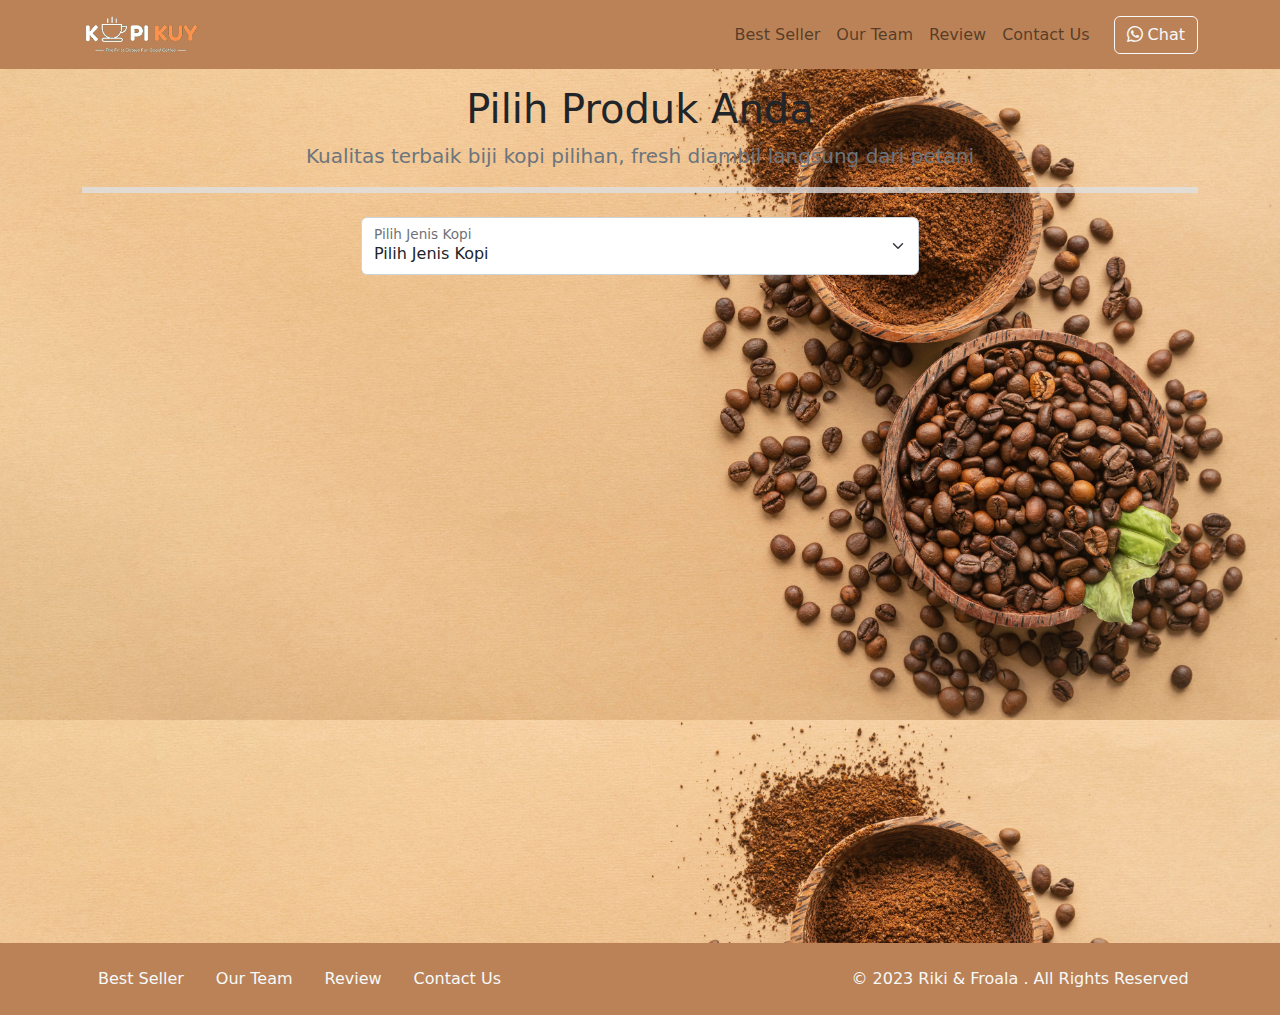
<file: produk.html>
<!DOCTYPE html>
<html lang="id">

<head>
    <meta charset="UTF-8">
    <meta http-equiv="X-UA-Compatible" content="IE=edge">
    <meta name="viewport" content="width=device-width, initial-scale=1.0">
    <link rel="shortcut icon" href="images/favicon/favicon.ico" type="image/x-icon">
    <title>Produk</title>
    <link rel="shortcut icon" href="images/favicon.ico" type="image/x-icon">
    <link rel="stylesheet" href="vendor/bootstrap/bootstrap.min.css">
    <link rel="stylesheet" href="vendor/bootstrap/bootstrap-icons.css">
    <script src="vendor/bootstrap/bootstrap.bundle.min.js"></script>
    <script src="js/jquery-3.6.3.min.js"></script>
    <style>
       section {
            min-height: 90vh;
        }
        body {
            background-image: url("images/logo/coklat.jpg");
            background-size: 100%;
            
        }
        nav {
            background-color: rgb(186, 130, 86);
        }
        .bg-cokelat {
            background-color: rgb(186, 130, 86);
        }
        .border-putih {
            border-color: antiquewhite !important; 
        }
        footer {
          background-color: rgb(186, 130, 86);
        }
        .bg-coklat {
          background-color: rgb(186, 130, 86);
        }
    </style>
    
</head>

<body>
    <!-- Tulis Kode Bootstrap Di Bawah Sini -->
    <nav class="navbar .bg-cokelat navbar-expand-lg bisadicopy">
        <div class="container">
          <a class="navbar-brand" href="https://www.rikikurnia.com">
            <img src="images/logo/logo_kuy.png" height="43" alt="image">
          </a>
          <button class="navbar-toggler" type="button" data-bs-toggle="collapse" data-bs-target="#navbarNav3" aria-controls="navbarNav3" aria-expanded="false" aria-label="Toggle navigation">
            <span class="navbar-toggler-icon"></span>
          </button>
          <div class="collapse navbar-collapse" id="navbarNav3">
            <ul class="navbar-nav ms-auto">
              <li class="nav-item active">
                <a class="nav-link" href="index.html#best-seller">Best Seller</a>
              </li>
              <li class="nav-item">
                <a class="nav-link" href="index.html#our-team">Our Team</a>
              </li>
              <li class="nav-item">
                <a class="nav-link" href="index.html#review">Review</a>
              </li>
              <li class="nav-item">
                <a class="nav-link" href="index.html#contact-us">Contact Us</a>
              </li>
            </ul>
            <a class="btn btn-outline-light ms-md-3" href="https://wa.me/6285236375327"><i class="bi bi-whatsapp"></i> Chat</a>
          </div>
        </div>
      </nav>



      <section class="produk">
        <div class="container">
            <h1 class="mt-3 text-center">Pilih Produk Anda</h1>
            <p class="text-center fs-5 text-secondary">Kualitas terbaik biji kopi pilihan, fresh diambil langsung dari petani</p>
            <hr class="border .border-putih border-3 opacity-75">
            <div class="form-floating w-50 mx-auto my-4">
                <select class="form-select" id="select_kopi" aria-label="Floating label select example">
                  <option selected disabled>Pilih Jenis Kopi</option>
                  <option value="arabica">Arabica</option>
                  <option value="robusta">Robusta</option>
                </select>
                <label for="select_kopi">Pilih Jenis Kopi</label>
              </div>
            <div class="row" id="baris_produk">
        
            </div>
        
        </div>
    </section>
    

    <footer class="riki-block footer-small .bg-coklat mt-5 py-3 text-light">
        <div class="container">
          <div class="row align-items-center">
            <div class="col-12 col-md-8">
              <ul class="nav justify-content-center justify-content-md-start">
                <li class="nav-item active">
                    <a class="text-light nav-link" href="index.html#best-seller">Best Seller</a>
                  </li>
                <li class="nav-item">
                    <a class="text-light nav-link" href="index.html#our-team">Our Team</a>
                  </li>
                  <li class="nav-item">
                    <a class="text-light nav-link" href="index.html#review">Review</a>
                  </li>
                  <li class="nav-item">
                    <a class="text-light nav-link" href="index.html#contact-us">Contact Us</a>
                  </li>
              </ul>
            </div>
    
            <div class="col-12 col-md-4 mt-4 mt-md-0 text-center text-md-right">
              © 2023 Riki &amp; Froala . All Rights Reserved
            </div>
          </div>
        </div>
      </footer>
    <script>
        /* Tulis Javascrip Di bawah Sini*/
        var sumber = "https://rikikurnia.com/prakerja/api/kopi"
        //var sumber = "data.json"

  select_kopi.onchange = function () {
    var dipilih = this.value

    var template = ""

    $.get(sumber).then(function (data) {

        var data_kopi = data[dipilih]

        data_kopi.forEach(item => {
            template += `<div class="col-12 col-md-6 col-lg-3">
                    <div class="card">
                        <img src="${item.foto}" class="card-img-top" alt="...">
                        <div class="card-body">
                            <h5 class="card-title">${item.nama}</h5>
                            <div class="row my-4">
                                <div class="col">
                                    ${item.size}
                                </div>
                                <div class="col">
                                    ${item.harga}
                                </div>
                            </div>
                            <a href="${item.link}" class="btn btn-success w-100"><i class="bi bi-cart4"></i> Beli</a>
                        </div>
                    </div>
                </div>`
        });
        document.querySelector("#baris_produk").innerHTML = template
    })
}


    </script>
</body>

</html>
</file>
